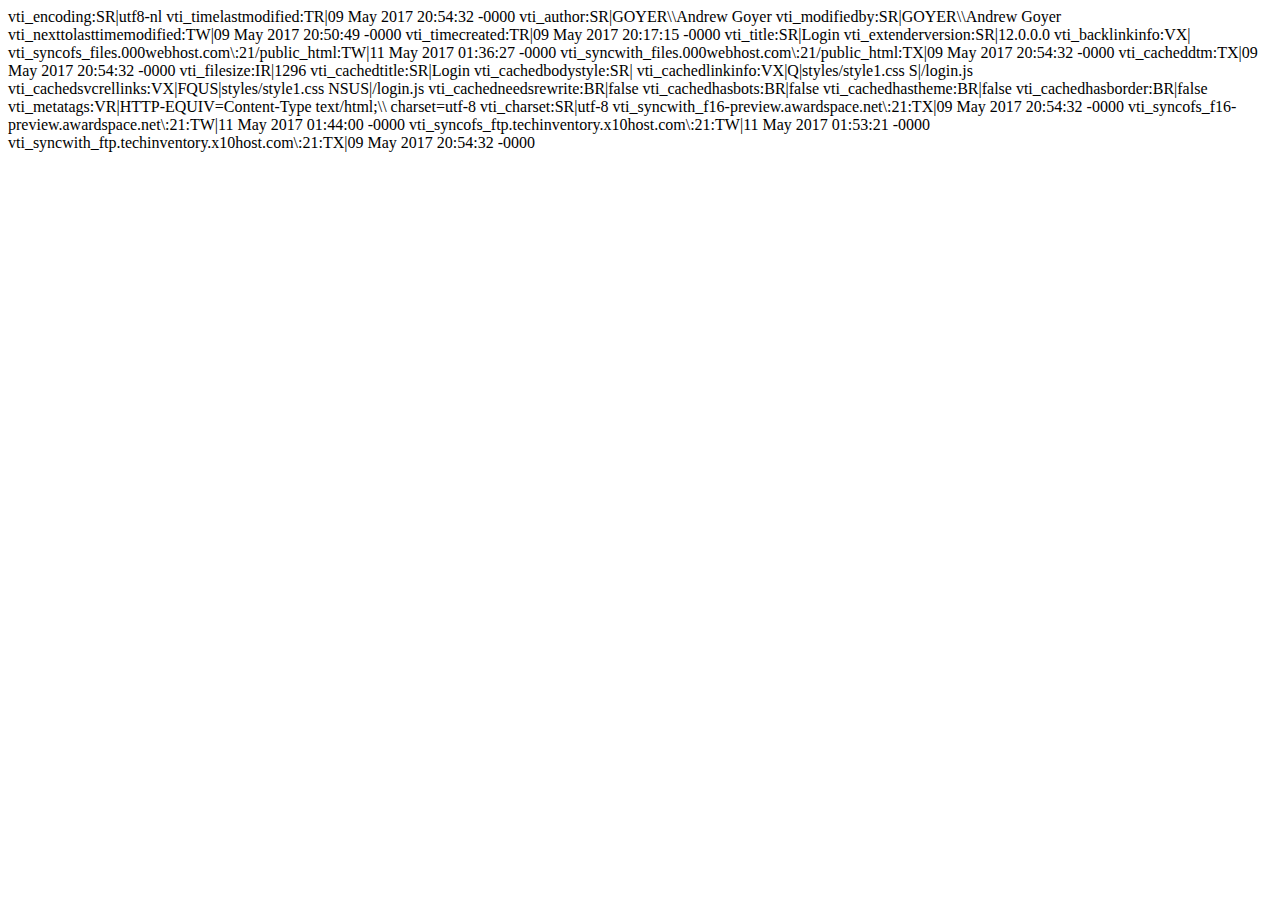
<file: Inventory/_vti_cnf/index.html>
vti_encoding:SR|utf8-nl
vti_timelastmodified:TR|09 May 2017 20:54:32 -0000
vti_author:SR|GOYER\\Andrew Goyer
vti_modifiedby:SR|GOYER\\Andrew Goyer
vti_nexttolasttimemodified:TW|09 May 2017 20:50:49 -0000
vti_timecreated:TR|09 May 2017 20:17:15 -0000
vti_title:SR|Login
vti_extenderversion:SR|12.0.0.0
vti_backlinkinfo:VX|
vti_syncofs_files.000webhost.com\:21/public_html:TW|11 May 2017 01:36:27 -0000
vti_syncwith_files.000webhost.com\:21/public_html:TX|09 May 2017 20:54:32 -0000
vti_cacheddtm:TX|09 May 2017 20:54:32 -0000
vti_filesize:IR|1296
vti_cachedtitle:SR|Login
vti_cachedbodystyle:SR|<body>
vti_cachedlinkinfo:VX|Q|styles/style1.css S|/login.js
vti_cachedsvcrellinks:VX|FQUS|styles/style1.css NSUS|/login.js
vti_cachedneedsrewrite:BR|false
vti_cachedhasbots:BR|false
vti_cachedhastheme:BR|false
vti_cachedhasborder:BR|false
vti_metatags:VR|HTTP-EQUIV=Content-Type text/html;\\ charset=utf-8
vti_charset:SR|utf-8
vti_syncwith_f16-preview.awardspace.net\:21:TX|09 May 2017 20:54:32 -0000
vti_syncofs_f16-preview.awardspace.net\:21:TW|11 May 2017 01:44:00 -0000
vti_syncofs_ftp.techinventory.x10host.com\:21:TW|11 May 2017 01:53:21 -0000
vti_syncwith_ftp.techinventory.x10host.com\:21:TX|09 May 2017 20:54:32 -0000
</file>
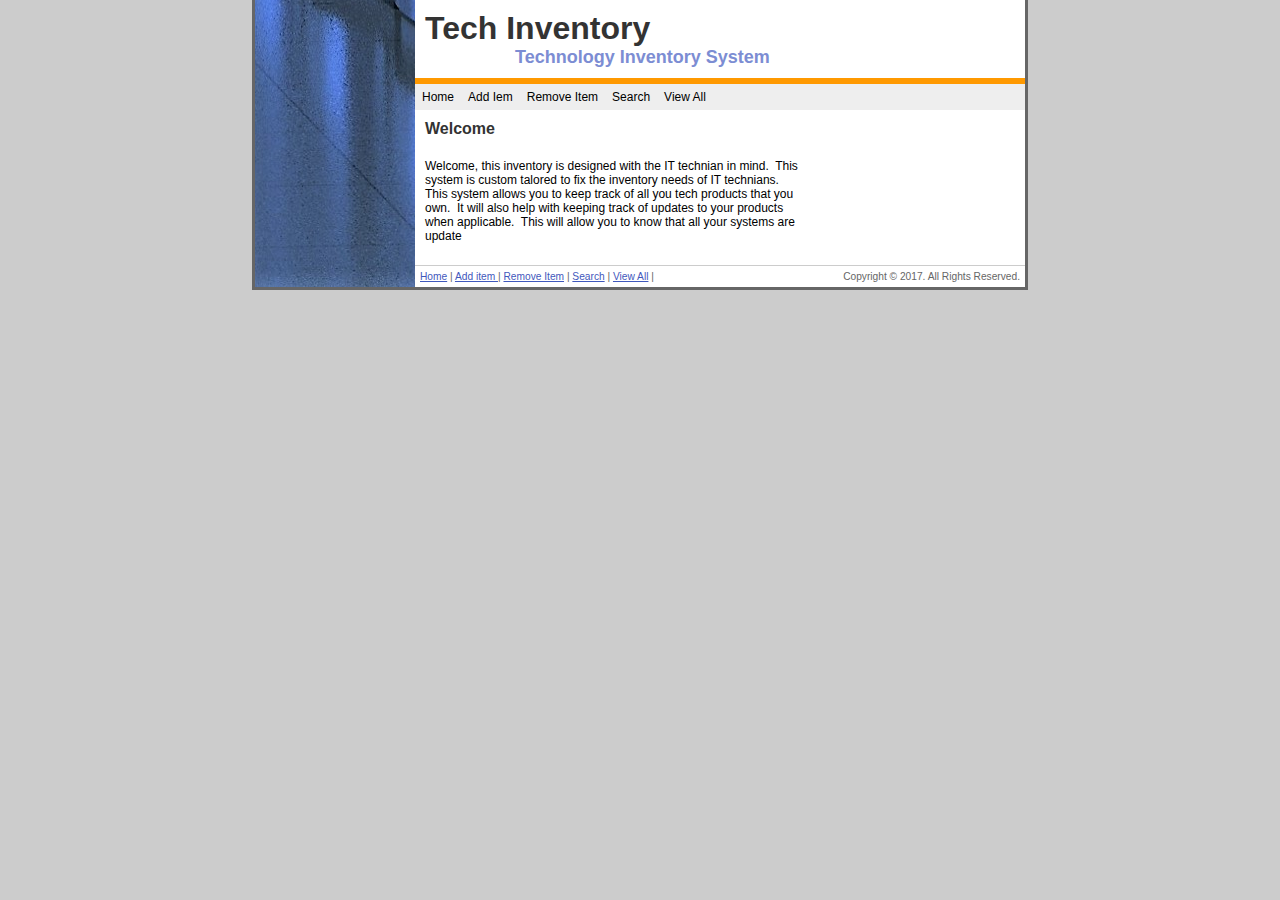
<file: Inventory/home.html>
﻿<!DOCTYPE html PUBLIC "-//W3C//DTD XHTML 1.0 Transitional//EN"
	"http://www.w3.org/TR/xhtml1/DTD/xhtml1-transitional.dtd">
<html dir="ltr" xmlns="http://www.w3.org/1999/xhtml">

<!-- #BeginTemplate "master.dwt" -->

<head>
<meta content="text/html; charset=utf-8" http-equiv="Content-Type" />
<!-- #BeginEditable "doctitle" -->
<title>Home</title>
<!-- #EndEditable -->
<link href="styles/style1.css" media="screen" rel="stylesheet" title="CSS" type="text/css" />
</head>

<body>

<!-- Begin Container -->
<div id="container">
	<!-- Begin Masthead -->
	<div id="masthead">
		<h1>Tech Inventory</h1>
		<h3>Technology Inventory System </h3>
	</div>
	<!-- End Masthead -->
	<!-- Begin Navigation -->
	<div id="navigation">
		<ul>
			<li><a href="home.html">Home</a></li>
			<li><a href="add_item/default.html">Add Iem</a></li>
			<li><a href="remove_item/default.html">Remove Item</a></li>
			<li><a href="search/default.html">Search</a></li>
			<li><a href="view_all/default.php">View All</a></li>

		</ul>
	</div>
	<!-- End Navigation -->
	<!-- Begin content_container -->
	<div id="content_container">
		<!-- Begin Left Column -->
		<div id="column_left">
			<!-- #BeginEditable "content" -->
			<h4>Welcome</h4>
			<p>Welcome, this inventory is designed with the IT technian in mind.&nbsp; 
			This system is custom talored to fix the inventory needs of IT 
			technians.&nbsp; This system allows you to keep track of all you 
			tech products that you own.&nbsp; It will also help with keeping 
			track of updates to your products when applicable.&nbsp; This will 
			allow you to know that all your systems are update</p>
			<!-- #EndEditable --></div>
		<!-- End Left Column -->
		<!-- Begin Right Column -->
		<!-- End Right Column -->
		<!-- Begin Footer -->
		<div id="footer">
			<div id="copyright">
				<p>Copyright &copy; 2017. All Rights Reserved.</p>
			</div>
			<p><a href="home.html">Home</a> | <a href="add_item/default.html">Add item 
			</a> | <a href="remove_item/default.html">Remove Item</a> |
			<a href="search/default.html">Search</a> |
			<a href="view_all/default.php">View All</a> |
		</div>
		<!-- End Footer --></div>
	<!-- End content_container --></div>
<!-- End Container -->

</body>

<!-- #EndTemplate -->

</html>
</file>
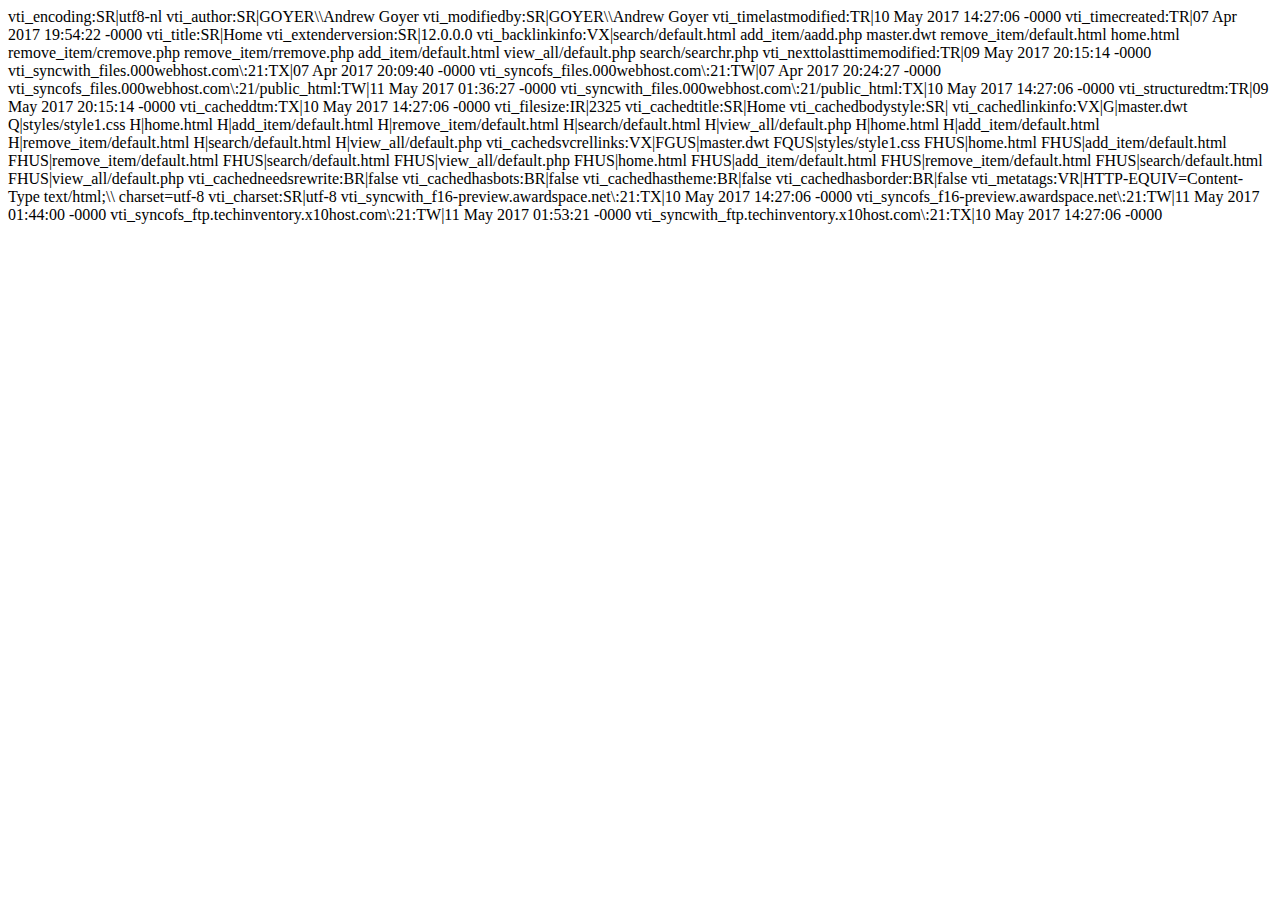
<file: Inventory/_vti_cnf/home.html>
vti_encoding:SR|utf8-nl
vti_author:SR|GOYER\\Andrew Goyer
vti_modifiedby:SR|GOYER\\Andrew Goyer
vti_timelastmodified:TR|10 May 2017 14:27:06 -0000
vti_timecreated:TR|07 Apr 2017 19:54:22 -0000
vti_title:SR|Home
vti_extenderversion:SR|12.0.0.0
vti_backlinkinfo:VX|search/default.html add_item/aadd.php master.dwt remove_item/default.html home.html remove_item/cremove.php remove_item/rremove.php add_item/default.html view_all/default.php search/searchr.php
vti_nexttolasttimemodified:TR|09 May 2017 20:15:14 -0000
vti_syncwith_files.000webhost.com\:21:TX|07 Apr 2017 20:09:40 -0000
vti_syncofs_files.000webhost.com\:21:TW|07 Apr 2017 20:24:27 -0000
vti_syncofs_files.000webhost.com\:21/public_html:TW|11 May 2017 01:36:27 -0000
vti_syncwith_files.000webhost.com\:21/public_html:TX|10 May 2017 14:27:06 -0000
vti_structuredtm:TR|09 May 2017 20:15:14 -0000
vti_cacheddtm:TX|10 May 2017 14:27:06 -0000
vti_filesize:IR|2325
vti_cachedtitle:SR|Home
vti_cachedbodystyle:SR|<body>
vti_cachedlinkinfo:VX|G|master.dwt Q|styles/style1.css H|home.html H|add_item/default.html H|remove_item/default.html H|search/default.html H|view_all/default.php H|home.html H|add_item/default.html H|remove_item/default.html H|search/default.html H|view_all/default.php
vti_cachedsvcrellinks:VX|FGUS|master.dwt FQUS|styles/style1.css FHUS|home.html FHUS|add_item/default.html FHUS|remove_item/default.html FHUS|search/default.html FHUS|view_all/default.php FHUS|home.html FHUS|add_item/default.html FHUS|remove_item/default.html FHUS|search/default.html FHUS|view_all/default.php
vti_cachedneedsrewrite:BR|false
vti_cachedhasbots:BR|false
vti_cachedhastheme:BR|false
vti_cachedhasborder:BR|false
vti_metatags:VR|HTTP-EQUIV=Content-Type text/html;\\ charset=utf-8
vti_charset:SR|utf-8
vti_syncwith_f16-preview.awardspace.net\:21:TX|10 May 2017 14:27:06 -0000
vti_syncofs_f16-preview.awardspace.net\:21:TW|11 May 2017 01:44:00 -0000
vti_syncofs_ftp.techinventory.x10host.com\:21:TW|11 May 2017 01:53:21 -0000
vti_syncwith_ftp.techinventory.x10host.com\:21:TX|10 May 2017 14:27:06 -0000
</file>
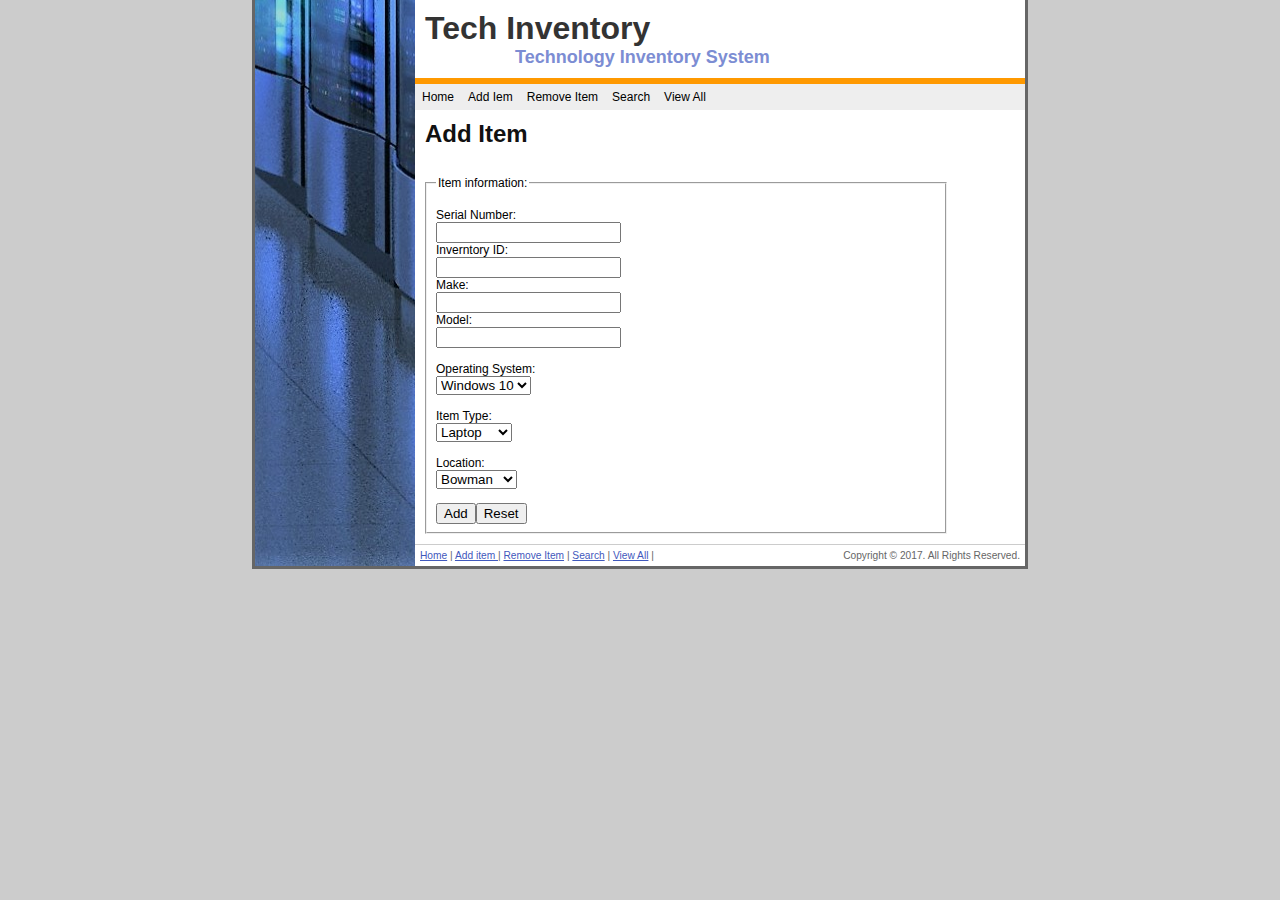
<file: Inventory/add_item/default.html>
﻿<!DOCTYPE html PUBLIC "-//W3C//DTD XHTML 1.0 Transitional//EN"
	"http://www.w3.org/TR/xhtml1/DTD/xhtml1-transitional.dtd">
<html dir="ltr" xmlns="http://www.w3.org/1999/xhtml">

<!-- #BeginTemplate "../master.dwt" -->

<head>
<meta content="text/html; charset=utf-8" http-equiv="Content-Type" />
<!-- #BeginEditable "doctitle" -->
<title>Add Item</title>
<!-- #EndEditable -->
<link href="../styles/style1.css" media="screen" rel="stylesheet" title="CSS" type="text/css" />
</head>

<body>

<!-- Begin Container -->
<div id="container">
	<!-- Begin Masthead -->
	<div id="masthead">
		<h1>Tech Inventory</h1>
		<h3>Technology Inventory System </h3>
	</div>
	<!-- End Masthead -->
	<!-- Begin Navigation -->
	<div id="navigation">
		<ul>
			<li><a href="../home.html">Home</a></li>
			<li><a href="default.html">Add Iem</a></li>
			<li><a href="../remove_item/default.html">Remove Item</a></li>
			<li><a href="../search/default.html">Search</a></li>
			<li><a href="../view_all/default.php">View All</a></li>

		</ul>
	</div>
	<!-- End Navigation -->
	<!-- Begin content_container -->
	<div id="content_container">
		<!-- Begin Left Column -->
		<div id="column_left">
			<!-- #BeginEditable "content" -->
			<h2 style="width: 597px; height: 36px">Add Item&nbsp;&nbsp;&nbsp;&nbsp;&nbsp;&nbsp;&nbsp;&nbsp;&nbsp;&nbsp;&nbsp;&nbsp;&nbsp;&nbsp;&nbsp;&nbsp;&nbsp;&nbsp;&nbsp;&nbsp;&nbsp;&nbsp;&nbsp;&nbsp;&nbsp;&nbsp;&nbsp;&nbsp;&nbsp;&nbsp;&nbsp;&nbsp;&nbsp;&nbsp;&nbsp;&nbsp;&nbsp;&nbsp;&nbsp;&nbsp;
			</h2>
		
			
		<form action="aadd.php" method="post" onsubmit="target_popup(this)">
   			<fieldset style="width: 500px; margin:  0px auto;">

   				<legend>Item information:</legend>
   				 <br>Serial Number:<br>
   				 <input type="text" name="serial"><br>
   				 Inverntory ID:<br>
    			 <input type="text" name="inventory_id"><br>	
				 Make:<br>
    			 <input type="text" name="make"><br>
 				 Model:<br>
    			 <input type="text" name="model"><br>

				 <br>Operating System:<br>
    			 <select name="os">
  					<option value="windows10">Windows 10</option>
 					<option value="windows8">Windows 8</option>
  					<option value="windows7">Windows 7</option>
  					<option value="macosx">Mac OSX</option>
  					<option value="printer">Printer</option>
  					<option value="other">Other</option>
				</select><br><br>
    			
				 Item Type:<br>
    			 <select name="type">
  					<option value="laptop">Laptop</option>
 					<option value="desktop">Desktop</option>
  					<option value="monitor">Monitor</option>
  					<option value="projector">Projector</option>
  					<option value="printer">Printer</option>
  					<option value="other">Other</option>
				</select><br><br>

    			 Location:<br>
    			 <select name="location">
  					<option value="bowman">Bowman</option>
 					<option value="mckinney">McKinney</option>
  					<option value="memorial">Memorial</option>
  					<option value="flory">Flory</option>
  					<option value="kcc">KCC</option>
  					<option value="library">Libary</option>
  					<option value="other">Other</option>
				</select><br><br>
		     	 <input type="submit" value="Add"><input name="Reset1" type="reset" value="Reset" />
	  			</fieldset>
		</form> 
		
		<!-- #EndEditable --></div>
		<!-- End Left Column -->
		<!-- Begin Right Column -->
		<!-- End Right Column -->
		<!-- Begin Footer -->
		<div id="footer">
			<div id="copyright">
				<p>Copyright &copy; 2017. All Rights Reserved.</p>
			</div>
			<p><a href="../home.html">Home</a> | <a href="default.html">Add item 
			</a> | <a href="../remove_item/default.html">Remove Item</a> |
			<a href="../search/default.html">Search</a> |
			<a href="../view_all/default.php">View All</a> |
		</div>
		<!-- End Footer --></div>
	<!-- End content_container --></div>
<!-- End Container -->

</body>

<!-- #EndTemplate -->

</html>
</file>
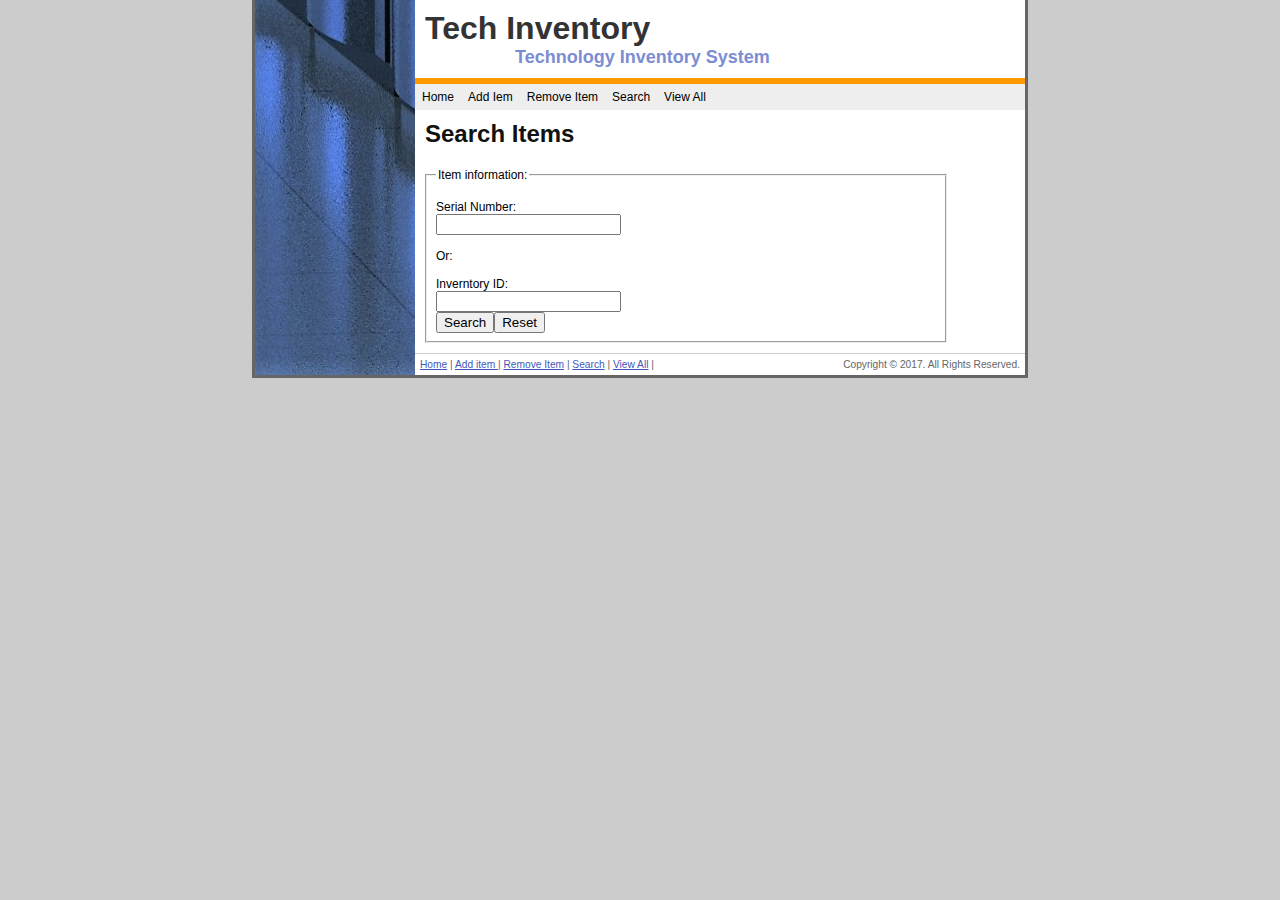
<file: Inventory/search/default.html>
﻿<!DOCTYPE html PUBLIC "-//W3C//DTD XHTML 1.0 Transitional//EN"
	"http://www.w3.org/TR/xhtml1/DTD/xhtml1-transitional.dtd">
<html dir="ltr" xmlns="http://www.w3.org/1999/xhtml">

<!-- #BeginTemplate "../master.dwt" -->

<head>
<meta content="text/html; charset=utf-8" http-equiv="Content-Type" />
<!-- #BeginEditable "doctitle" -->
<title>Search</title>
<!-- #EndEditable -->
<link href="../styles/style1.css" media="screen" rel="stylesheet" title="CSS" type="text/css" />
</head>

<body>

<!-- Begin Container -->
<div id="container">
	<!-- Begin Masthead -->
	<div id="masthead">
		<h1>Tech Inventory</h1>
		<h3>Technology Inventory System </h3>
	</div>
	<!-- End Masthead -->
	<!-- Begin Navigation -->
	<div id="navigation">
		<ul>
			<li><a href="../home.html">Home</a></li>
			<li><a href="../add_item/default.html">Add Iem</a></li>
			<li><a href="../remove_item/default.html">Remove Item</a></li>
			<li><a href="default.html">Search</a></li>
			<li><a href="../view_all/default.php">View All</a></li>

		</ul>
	</div>
	<!-- End Navigation -->
	<!-- Begin content_container -->
	<div id="content_container">
		<!-- Begin Left Column -->
		<div id="column_left">
			<!-- #BeginEditable "content" -->
			<h2>Search Items</h2>
			<form action="searchr.php" method="post">
   			<fieldset style="width: 500px; margin:  0px auto;">

   				<legend>Item information:</legend>
   				 <br>Serial Number:<br>
   				 <input type="text" name="serial"><br>
   				
   				 <br>Or:<br><br>
   				 
				 Inverntory ID:<br>
    			 <input type="text" name="inventory_id"><br>	

				 <input type="submit" value="Search"><input name="Reset1" type="reset" value="Reset" />
  			</fieldset>
		</form> 

			
			<!-- #EndEditable --></div>
		<!-- End Left Column -->
		<!-- Begin Right Column -->
		<!-- End Right Column -->
		<!-- Begin Footer -->
		<div id="footer">
			<div id="copyright">
				<p>Copyright &copy; 2017. All Rights Reserved.</p>
			</div>
			<p><a href="../home.html">Home</a> | 
			<a href="../add_item/default.html">Add item 
			</a> | <a href="../remove_item/default.html">Remove Item</a> |
			<a href="default.html">Search</a> |
			<a href="../view_all/default.php">View All</a> |
		</div>
		<!-- End Footer --></div>
	<!-- End content_container --></div>
<!-- End Container -->

</body>

<!-- #EndTemplate -->

</html>
</file>
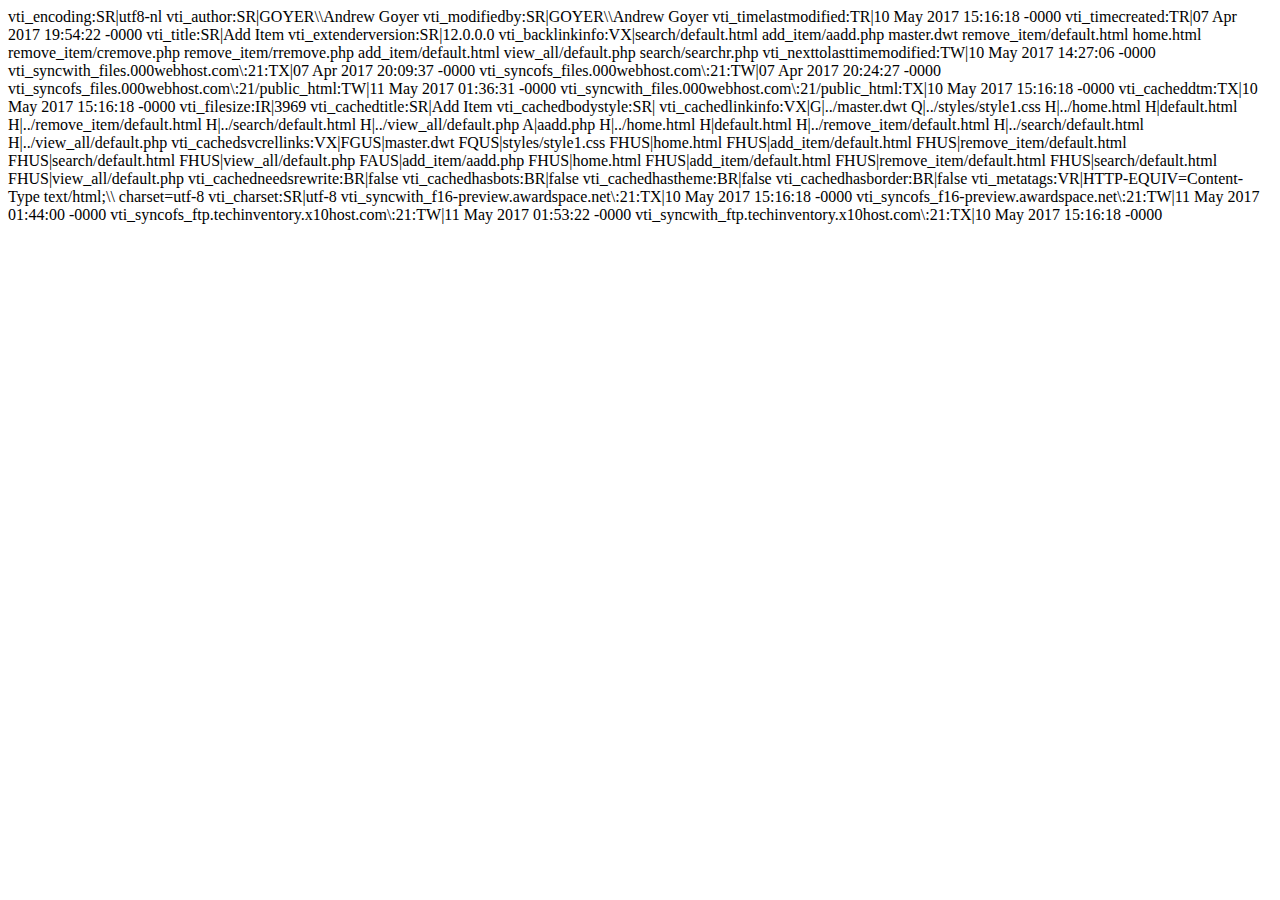
<file: Inventory/add_item/_vti_cnf/default.html>
vti_encoding:SR|utf8-nl
vti_author:SR|GOYER\\Andrew Goyer
vti_modifiedby:SR|GOYER\\Andrew Goyer
vti_timelastmodified:TR|10 May 2017 15:16:18 -0000
vti_timecreated:TR|07 Apr 2017 19:54:22 -0000
vti_title:SR|Add Item
vti_extenderversion:SR|12.0.0.0
vti_backlinkinfo:VX|search/default.html add_item/aadd.php master.dwt remove_item/default.html home.html remove_item/cremove.php remove_item/rremove.php add_item/default.html view_all/default.php search/searchr.php
vti_nexttolasttimemodified:TW|10 May 2017 14:27:06 -0000
vti_syncwith_files.000webhost.com\:21:TX|07 Apr 2017 20:09:37 -0000
vti_syncofs_files.000webhost.com\:21:TW|07 Apr 2017 20:24:27 -0000
vti_syncofs_files.000webhost.com\:21/public_html:TW|11 May 2017 01:36:31 -0000
vti_syncwith_files.000webhost.com\:21/public_html:TX|10 May 2017 15:16:18 -0000
vti_cacheddtm:TX|10 May 2017 15:16:18 -0000
vti_filesize:IR|3969
vti_cachedtitle:SR|Add Item
vti_cachedbodystyle:SR|<body>
vti_cachedlinkinfo:VX|G|../master.dwt Q|../styles/style1.css H|../home.html H|default.html H|../remove_item/default.html H|../search/default.html H|../view_all/default.php A|aadd.php H|../home.html H|default.html H|../remove_item/default.html H|../search/default.html H|../view_all/default.php
vti_cachedsvcrellinks:VX|FGUS|master.dwt FQUS|styles/style1.css FHUS|home.html FHUS|add_item/default.html FHUS|remove_item/default.html FHUS|search/default.html FHUS|view_all/default.php FAUS|add_item/aadd.php FHUS|home.html FHUS|add_item/default.html FHUS|remove_item/default.html FHUS|search/default.html FHUS|view_all/default.php
vti_cachedneedsrewrite:BR|false
vti_cachedhasbots:BR|false
vti_cachedhastheme:BR|false
vti_cachedhasborder:BR|false
vti_metatags:VR|HTTP-EQUIV=Content-Type text/html;\\ charset=utf-8
vti_charset:SR|utf-8
vti_syncwith_f16-preview.awardspace.net\:21:TX|10 May 2017 15:16:18 -0000
vti_syncofs_f16-preview.awardspace.net\:21:TW|11 May 2017 01:44:00 -0000
vti_syncofs_ftp.techinventory.x10host.com\:21:TW|11 May 2017 01:53:22 -0000
vti_syncwith_ftp.techinventory.x10host.com\:21:TX|10 May 2017 15:16:18 -0000
</file>
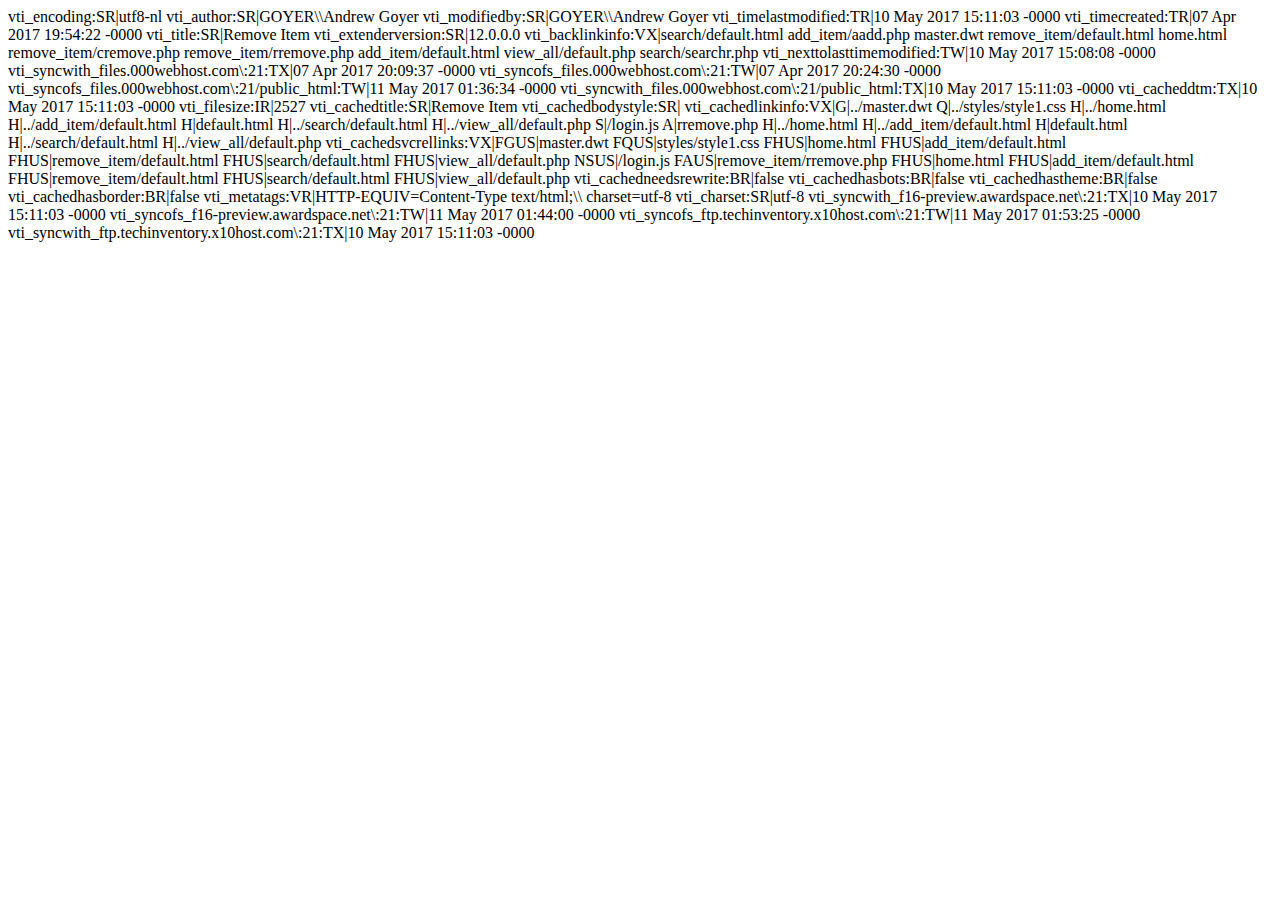
<file: Inventory/remove_item/_vti_cnf/default.html>
vti_encoding:SR|utf8-nl
vti_author:SR|GOYER\\Andrew Goyer
vti_modifiedby:SR|GOYER\\Andrew Goyer
vti_timelastmodified:TR|10 May 2017 15:11:03 -0000
vti_timecreated:TR|07 Apr 2017 19:54:22 -0000
vti_title:SR|Remove Item
vti_extenderversion:SR|12.0.0.0
vti_backlinkinfo:VX|search/default.html add_item/aadd.php master.dwt remove_item/default.html home.html remove_item/cremove.php remove_item/rremove.php add_item/default.html view_all/default.php search/searchr.php
vti_nexttolasttimemodified:TW|10 May 2017 15:08:08 -0000
vti_syncwith_files.000webhost.com\:21:TX|07 Apr 2017 20:09:37 -0000
vti_syncofs_files.000webhost.com\:21:TW|07 Apr 2017 20:24:30 -0000
vti_syncofs_files.000webhost.com\:21/public_html:TW|11 May 2017 01:36:34 -0000
vti_syncwith_files.000webhost.com\:21/public_html:TX|10 May 2017 15:11:03 -0000
vti_cacheddtm:TX|10 May 2017 15:11:03 -0000
vti_filesize:IR|2527
vti_cachedtitle:SR|Remove Item
vti_cachedbodystyle:SR|<body>
vti_cachedlinkinfo:VX|G|../master.dwt Q|../styles/style1.css H|../home.html H|../add_item/default.html H|default.html H|../search/default.html H|../view_all/default.php S|/login.js A|rremove.php H|../home.html H|../add_item/default.html H|default.html H|../search/default.html H|../view_all/default.php
vti_cachedsvcrellinks:VX|FGUS|master.dwt FQUS|styles/style1.css FHUS|home.html FHUS|add_item/default.html FHUS|remove_item/default.html FHUS|search/default.html FHUS|view_all/default.php NSUS|/login.js FAUS|remove_item/rremove.php FHUS|home.html FHUS|add_item/default.html FHUS|remove_item/default.html FHUS|search/default.html FHUS|view_all/default.php
vti_cachedneedsrewrite:BR|false
vti_cachedhasbots:BR|false
vti_cachedhastheme:BR|false
vti_cachedhasborder:BR|false
vti_metatags:VR|HTTP-EQUIV=Content-Type text/html;\\ charset=utf-8
vti_charset:SR|utf-8
vti_syncwith_f16-preview.awardspace.net\:21:TX|10 May 2017 15:11:03 -0000
vti_syncofs_f16-preview.awardspace.net\:21:TW|11 May 2017 01:44:00 -0000
vti_syncofs_ftp.techinventory.x10host.com\:21:TW|11 May 2017 01:53:25 -0000
vti_syncwith_ftp.techinventory.x10host.com\:21:TX|10 May 2017 15:11:03 -0000
</file>
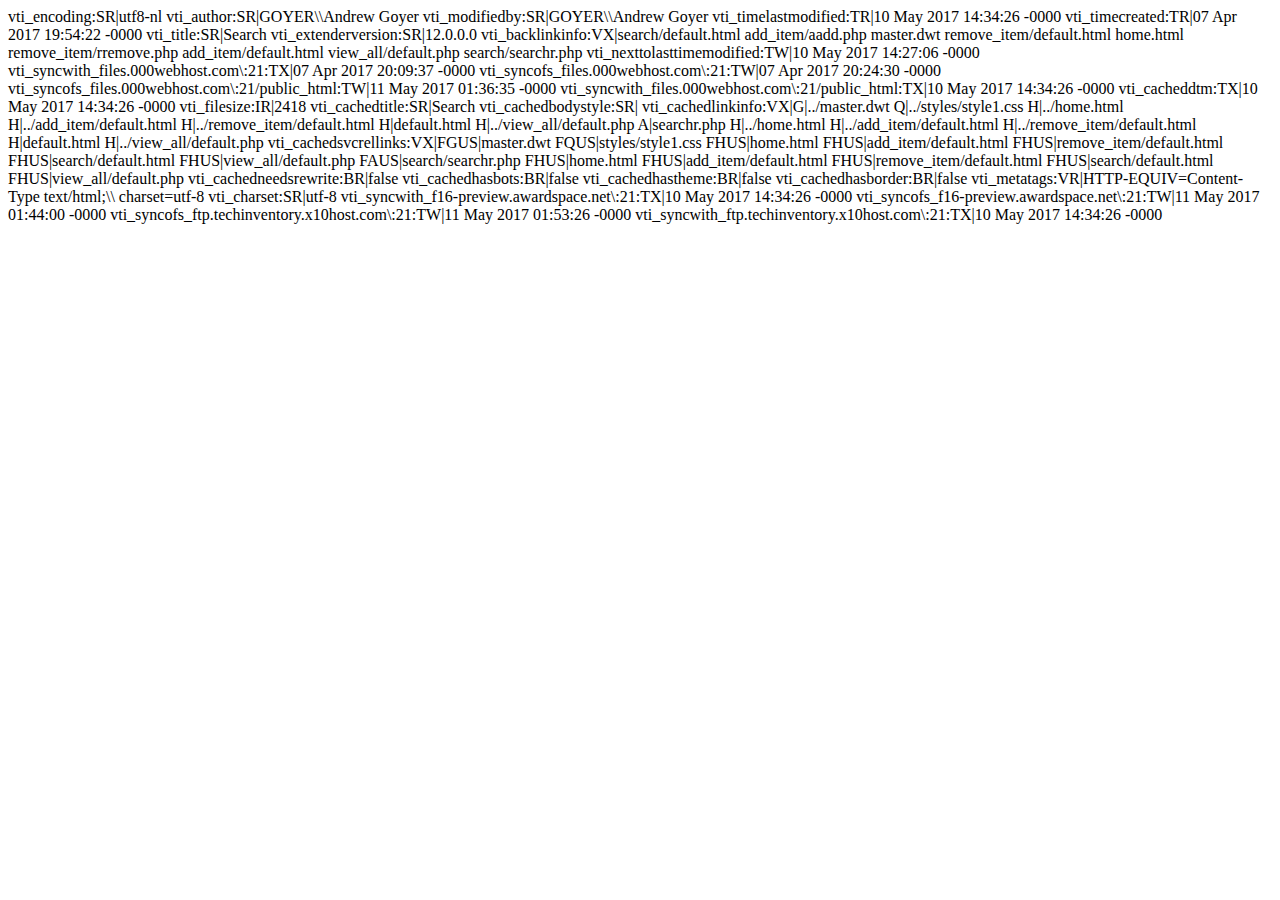
<file: Inventory/search/_vti_cnf/default.html>
vti_encoding:SR|utf8-nl
vti_author:SR|GOYER\\Andrew Goyer
vti_modifiedby:SR|GOYER\\Andrew Goyer
vti_timelastmodified:TR|10 May 2017 14:34:26 -0000
vti_timecreated:TR|07 Apr 2017 19:54:22 -0000
vti_title:SR|Search
vti_extenderversion:SR|12.0.0.0
vti_backlinkinfo:VX|search/default.html add_item/aadd.php master.dwt remove_item/default.html home.html remove_item/rremove.php add_item/default.html view_all/default.php search/searchr.php
vti_nexttolasttimemodified:TW|10 May 2017 14:27:06 -0000
vti_syncwith_files.000webhost.com\:21:TX|07 Apr 2017 20:09:37 -0000
vti_syncofs_files.000webhost.com\:21:TW|07 Apr 2017 20:24:30 -0000
vti_syncofs_files.000webhost.com\:21/public_html:TW|11 May 2017 01:36:35 -0000
vti_syncwith_files.000webhost.com\:21/public_html:TX|10 May 2017 14:34:26 -0000
vti_cacheddtm:TX|10 May 2017 14:34:26 -0000
vti_filesize:IR|2418
vti_cachedtitle:SR|Search
vti_cachedbodystyle:SR|<body>
vti_cachedlinkinfo:VX|G|../master.dwt Q|../styles/style1.css H|../home.html H|../add_item/default.html H|../remove_item/default.html H|default.html H|../view_all/default.php A|searchr.php H|../home.html H|../add_item/default.html H|../remove_item/default.html H|default.html H|../view_all/default.php
vti_cachedsvcrellinks:VX|FGUS|master.dwt FQUS|styles/style1.css FHUS|home.html FHUS|add_item/default.html FHUS|remove_item/default.html FHUS|search/default.html FHUS|view_all/default.php FAUS|search/searchr.php FHUS|home.html FHUS|add_item/default.html FHUS|remove_item/default.html FHUS|search/default.html FHUS|view_all/default.php
vti_cachedneedsrewrite:BR|false
vti_cachedhasbots:BR|false
vti_cachedhastheme:BR|false
vti_cachedhasborder:BR|false
vti_metatags:VR|HTTP-EQUIV=Content-Type text/html;\\ charset=utf-8
vti_charset:SR|utf-8
vti_syncwith_f16-preview.awardspace.net\:21:TX|10 May 2017 14:34:26 -0000
vti_syncofs_f16-preview.awardspace.net\:21:TW|11 May 2017 01:44:00 -0000
vti_syncofs_ftp.techinventory.x10host.com\:21:TW|11 May 2017 01:53:26 -0000
vti_syncwith_ftp.techinventory.x10host.com\:21:TX|10 May 2017 14:34:26 -0000
</file>
<file: Inventory/styles/style1.css>
﻿@import url(layout.css);
body {
	margin: 0 0%;
	background-color: #CCCCCC;
	font-family: Verdana, Arial, Helvetica, sans-serif;
	font-size: 0.75em;
	padding: 0px;
}
/* Styles for DIV tags */
#container {
	border-right: 3px solid #666666;
	border-left: 3px solid #666666;
	border-bottom: 3px solid #666666;
	background-color: #3F58BC;
	background-image:  url("../images/leftphoto.jpg");
	background-repeat: no-repeat;
	background-position: left bottom;
}
#masthead {
	border-bottom: 6px solid #FF9900;
	background-color: #FFFFFF;
	border-top: 0;
	border-right: 0;
	border-left: 0;
	padding: 10px;
}
#navigation {
	background-color: #EEEEEE;
	margin-left: 160px;
}
html>body #navigation {
	overflow: hidden;
}
#content_container {
	background-color:#FFFFFF;
	padding: 0px;
}
#column_left {
	float: left;
}
#column_right {
	border-left: 1px solid #E3DFE2;
}
#image {
	margin-bottom: 10px;
	margin-left: 10px;
}
#footer {
	background-color: #FFFFFF;
	color: #666666;
	border-top: 1px solid #CCCCCC;
}
/* Styles for Masthead */
#masthead h1 {
	margin-bottom: 0;
	color: #333333;
	margin-top: 0;
	margin-right: 0;
	margin-left: 0;
}
#masthead h3 {
	margin-top: 0;
	color: #7C8DD3;
	margin-bottom: 0px;
	text-indent: 5em;
}
#masthead a {
	color: #333333;
	text-decoration: none;
}
/* Styles for Navigation */
#navigation ul {
	list-style-type: none;
	width: 100%;
	margin: 0;
	padding: 0;
}
#navigation li {
	float: left;
}
#navigation a {
	margin: 0 1px;
	padding: 5px;
	display: block;
	border: 1px solid #eee;
	color: #000;
	text-decoration: none;
}
#navigation a:hover {
	color: #fff;
	text-decoration: none;
	background-color: #f93;
	border: 1px solid #f93;
}

/* Styles for Right Column */
#column_right h4 {
	color: #3F58BC;
	margin-top: 0px;
}
#column_right p {
	color: #444444;
	margin-top: 0px;
}
#column_right a {
	color: #677BCB;
}
#column_right a:hover {
	color: #FF9933;
}
/* Styles for Left Column */
h1 {
	font-size: xx-large;
	color: #000000;
	margin-top: 0px;
}
h2 {
	font-size: x-large;
	color: #111111;
	margin-top: 0px;
}
h3 {
	font-size: large;
	color: #222222;
	margin-top: 0px;
}
h4 {
	font-size: medium;
	color: #333333;
	margin-top: 0px;
}
h5 { 
	font-size: x-small;
	margin-top: 0px;
}
h6 { 
	font-size: xx-small;
	margin-top: 0px;
}
a {
	color: #677BCB;
}
a:hover {
	color: #FF9933;
}
/* Styles for Footer */
#footer p {
	margin: 0;
	font-size: 0.85em;
	text-align: left;
}
#copyright {
	float: right;
	text-align: right;
}
#copyright p {
	font-size: 0.85em;
}
#footer a {
	color: #3F58BC;
}
#footer a:hover {
	color: #00008B;
	text-decoration: none;
}
.style_bold {
	font-weight: bold;
}
.style_italic {
	font-style: italic;
}
</file>
